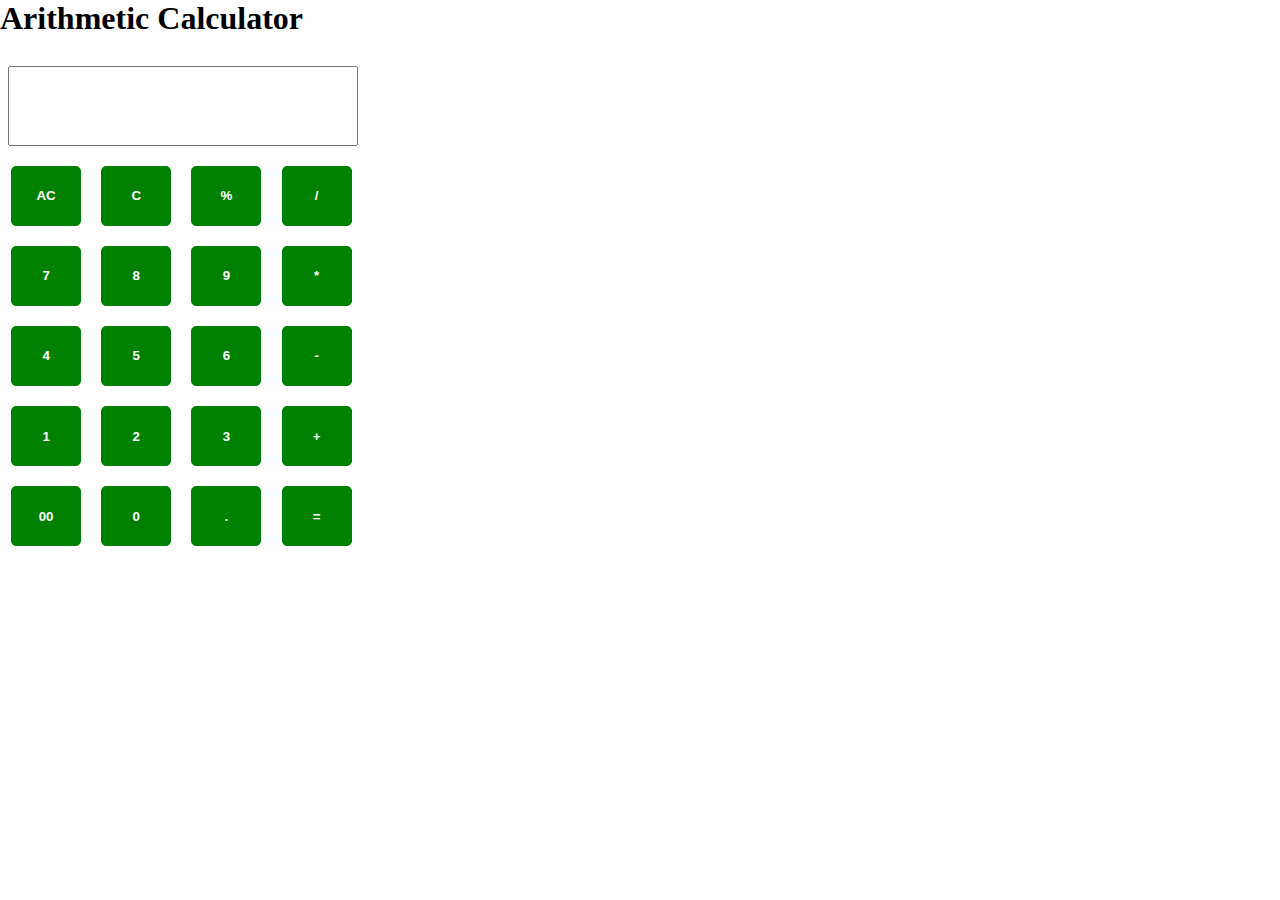
<file: index.html>
<html>
  <head>
    <title>Arithmetic Calculator</title>
    <link rel="stylesheet" href="style.css">
  </head>
  
  <body>
    <h1> Arithmetic Calculator </h1>
    
    <table id = "calculator">
      <input type="text" id="displayBar">
      
      <tr>
        <td><button onclick="clearDisplay()">AC</button></td>
        <td><button onclick="clearLast()">C</button></td>
        <td><button onclick="appendOperator('%')">%</button></td>
        <td><button onclick="appendOperator('/')">/</button></td>
      </tr>
      
      <tr>
        <td><button onclick="appendDigit('7')">7</button></td>
        <td><button onclick="appendDigit('8')">8</button></td>
        <td><button onclick="appendDigit('9')">9</button></td>
        <td><button onclick="appendOperator('*')">*</button></td>
      </tr>
      
      <tr>
        <td><button onclick="appendDigit('4')">4</button></td>
        <td><button onclick="appendDigit('5')">5</button></td>
        <td><button onclick="appendDigit('6')">6</button></td>
        <td><button onclick="appendOperator('-')">-</button></td>
      </tr>
      
      <tr>
        <td><button onclick="appendDigit('1')">1</button></td>
        <td><button onclick="appendDigit('2')">2</button></td>
        <td><button onclick="appendDigit('3')">3</button></td>
        <td><button onclick="appendOperator('+')">+</button></td>
      </tr>
      
      <tr>
        <td><button onclick="appendDigit('00')">00</button></td>
        <td><button onclick="appendDigit('0')">0</button></td>
        <td><button onclick="appendOperator('.')">.</button></td>
        <td><button onclick="calculate()">=</button></td>
      </tr>
      
    </table>

    <script src="script.js"></script>
  </body>
</html>
</file>
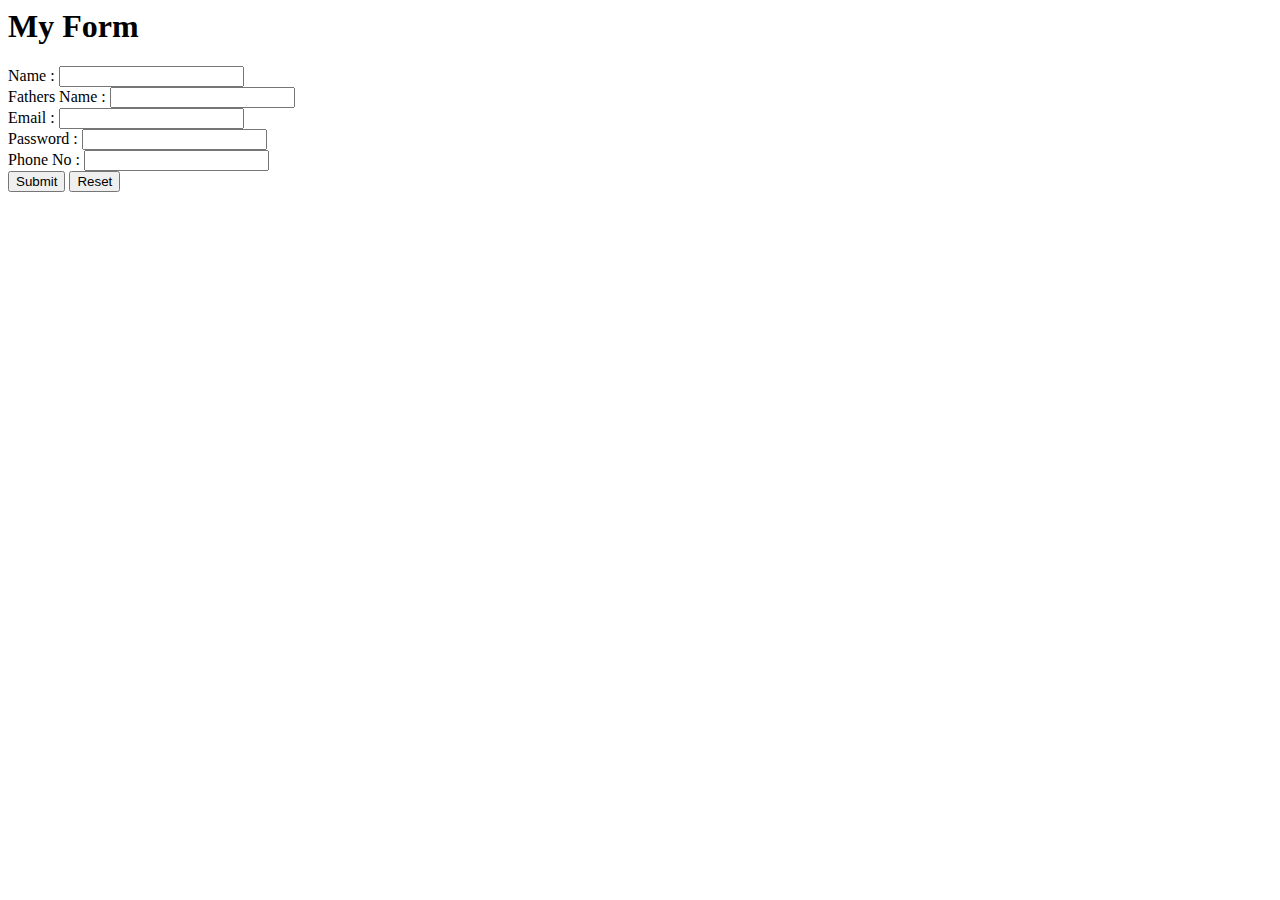
<file: formValidation/index.html>
<html>
  <head>
    <title> Form Validation </title>
  </head>
  
  <body>
    
    <form id="myform" onsubmit="validateform()">
      
      <h1>My Form</h1>
      
                                                
      <label for="name">Name : </label>
      <input type="text" id="name" required>
      <br>
      
      <label for="name">Fathers Name : </label>
      <input type="text" id="Fname"> 
      <br>
      
      <label for="email">Email : </label>
      <input type="email" id="email"> 
      <br>
      
      <label for="password">Password : </label>
      <input type="password" id="pass">
      <br>
      
      <label for="phone">Phone No : </label>
      <input type="number" id="phone">
      <br>
      
      <button id = "button1">Submit</button>
      <button id = "button2" onclick="resetform()">Reset</button>
        
     </form>
     <script src="app.js"></script>
</body>
</html>
</file>
<file: style.css>
body {
    margin: 0;
    paddin: 0;
    box-sizing: border-box;
}

#displayBar {
    width: 350px;
    height: 80px;
    color: black;
    font-weight: bold;
    font-size: 25px;
    margin: 8px;
    text-align: end;
}

#calculator {
    width: 350px;
    height: 300px;
}

#calculator td button {
    width: 70px;
    height: 60px;
    font-weight: bold;
    margin: 8.1px;
    background-color: green;
    color: white;
    border: 1px solid green;
    border-radius: 5px;
    box-shadow: none;
}
</file>
